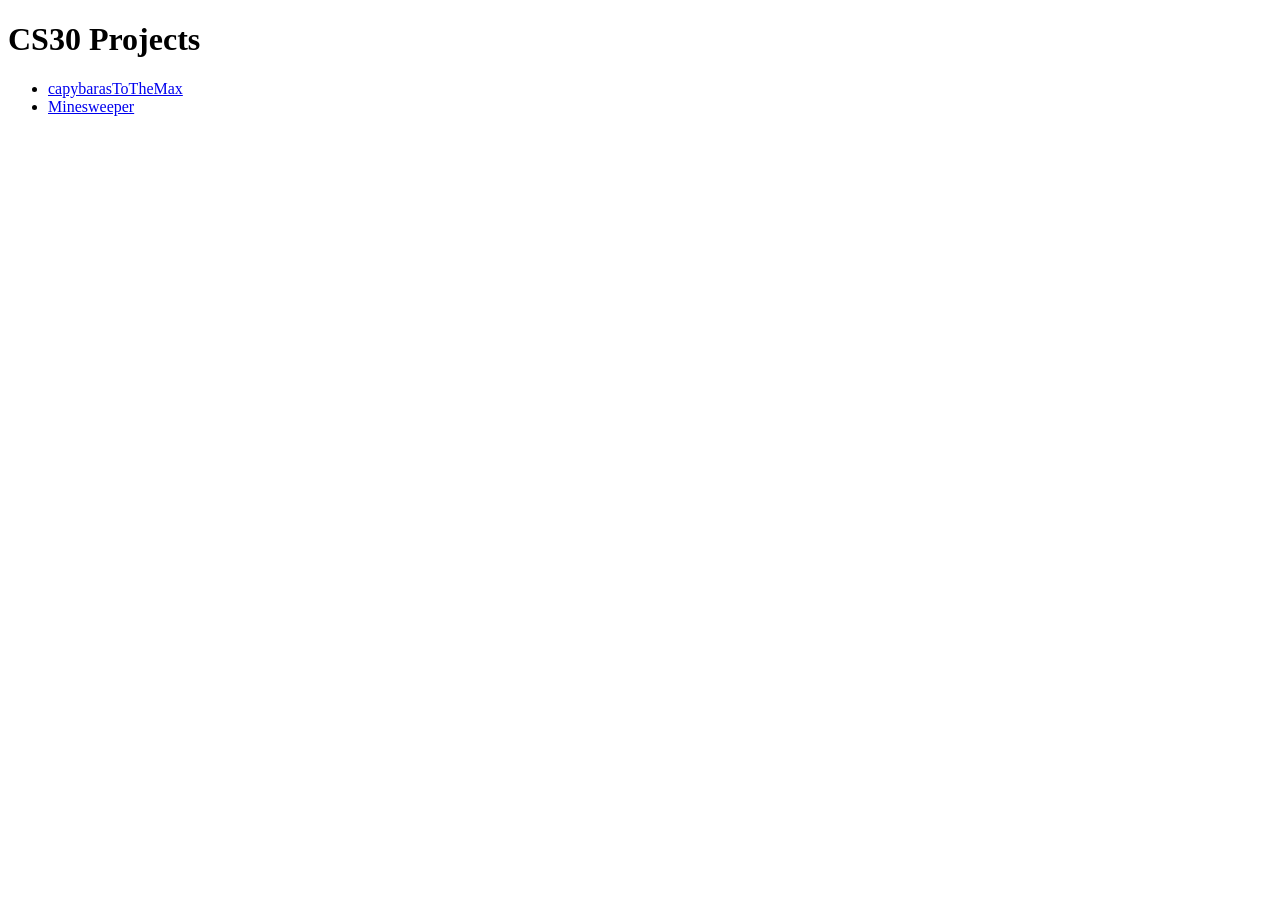
<file: index.html>
<!DOCTYPE html>
<html lang="en">
<head>
    <meta charset="UTF-8">
    <meta http-equiv="X-UA-Compatible" content="IE=edge">
    <meta name="viewport" content="width=device-width, initial-scale=1.0">
    <title>Document</title>
</head>
<body>
    
    <h1>CS30 Projects</h1>

    <ul>
        <li>
            <a href="capybarasToTheMax/">capybarasToTheMax</a>
        </li>
        <li>
            <a href="Minesweeper">Minesweeper</a>
        </li>
    </ul>
</body>
</html>
</file>
